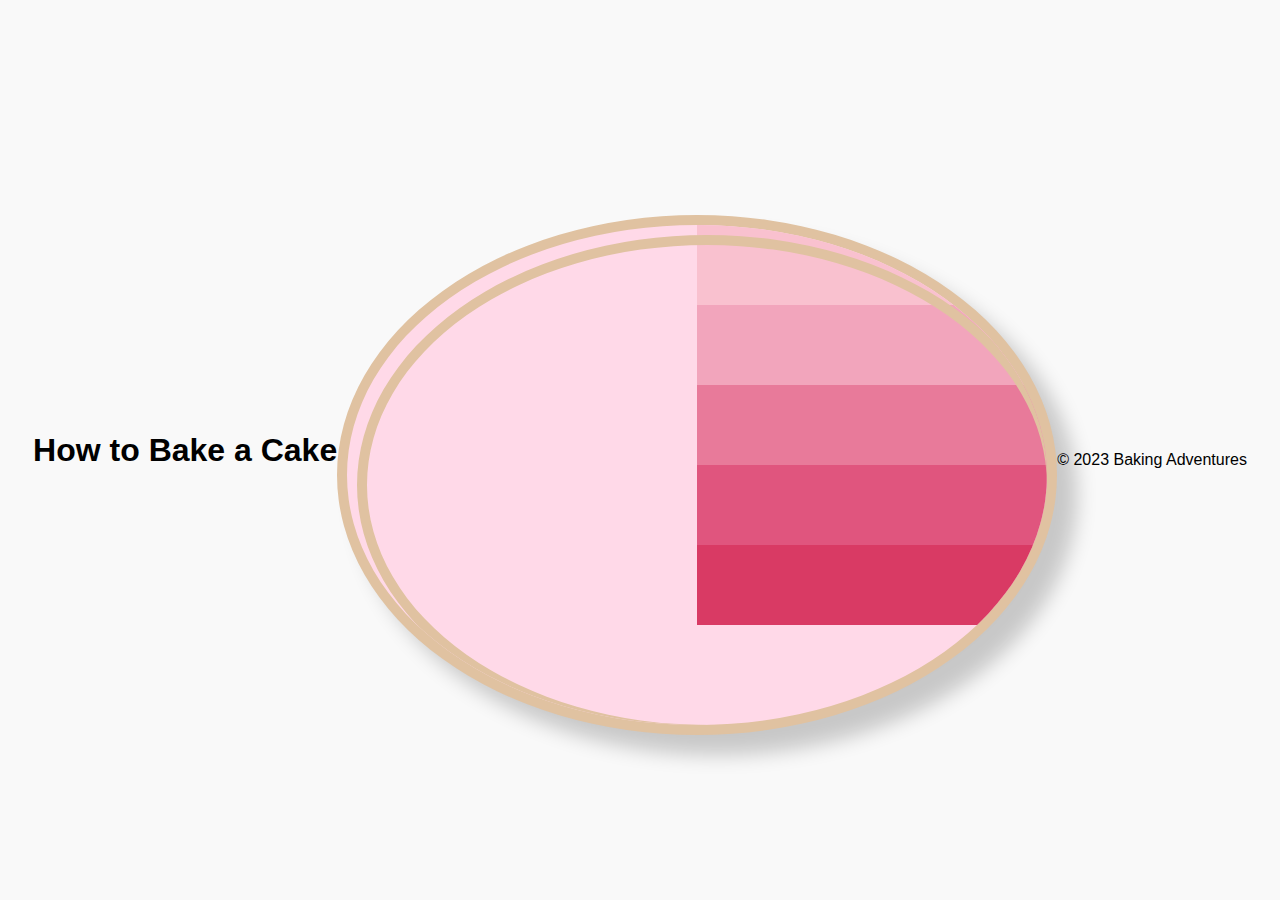
<file: index.html>
<!DOCTYPE html>
<html lang="en">

<head>
    <meta charset="UTF-8">
    <meta name="viewport" content="width=device-width, initial-scale=1.0">
    <title>How to Bake a Cake</title>
    <link rel="stylesheet" href="styles.css">
    <link href="https://fonts.googleapis.com/css2?family=Lobster&display=swap" rel="stylesheet">
</head>

<body>
    <header class="text-center">
        <h1 class="cute-font">How to Bake a Cake</h1>
    </header>

    <div class="cake-container text-center">
        <div class="cake">
            <a href="step1.html" class="layer layer1"></a>
            <a href="step2.html" class="layer layer2"></a>
            <a href="step3.html" class="layer layer3"></a>
            <a href="step4.html" class="layer layer4"></a>
            <a href="step5.html" class="layer layer5"></a>
            <div class="decorative-border"></div>
            <div class="cake-top">
                <div class="frosting">
                    <div class="sprinkles">
                        <div class="sprinkle"></div>
                        <div class="sprinkle"></div>
                        <div class="sprinkle"></div>
                        <div class="sprinkle"></div>
                        <div class="sprinkle"></div>
                        <div class="sprinkle"></div>
                        <div class="sprinkle"></div>
                        <div class="sprinkle"></div>
                    </div>
                </div>
                <div class="cherry"></div>
            </div>
        </div>
    </div>

    <footer class="text-center">
        <p>&copy; 2023 Baking Adventures</p>
    </footer>
</body>

</html>
</file>
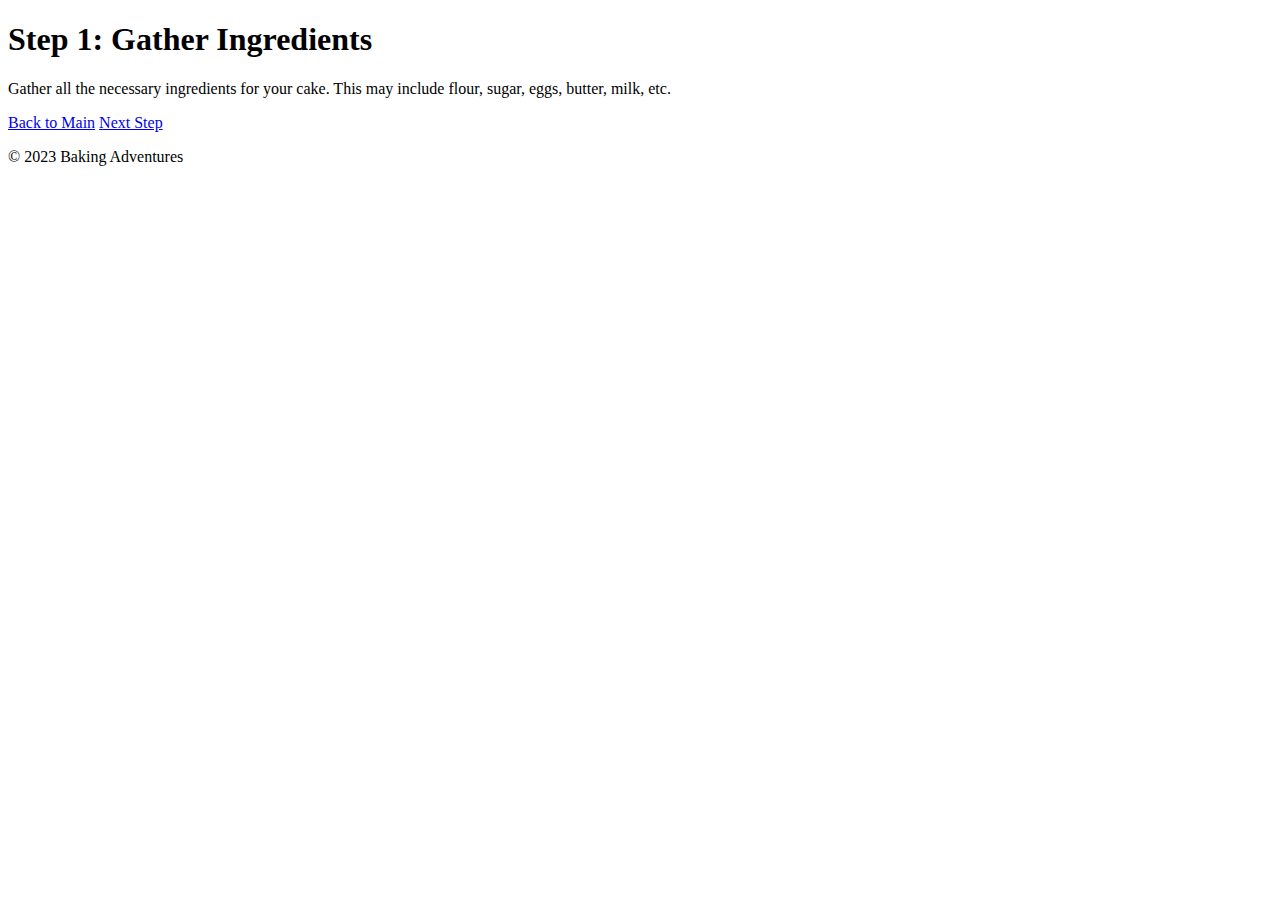
<file: step1.html>
<!DOCTYPE html>
<html lang="en">

<head>
    <meta charset="UTF-8">
    <meta name="viewport" content="width=device-width, initial-scale=1.0">
    <title>Step 1: Gather Ingredients</title>
    <link rel="stylesheet" href="step1.css">
</head>

<body>
    <header class="text-center">
        <h1 class="cute-font">Step 1: Gather Ingredients</h1>
    </header>

    <div class="paper">
        <p class="step-description">
            Gather all the necessary ingredients for your cake. This may include flour, sugar, eggs, butter, milk, etc.
        </p>
    </div>

    <div class="navigation">
        <a href="main.html" class="nav-button">Back to Main</a>
        <a href="step2.html" class="nav-button">Next Step</a>
    </div>

    <footer class="text-center">
        <p>&copy; 2023 Baking Adventures</p>
    </footer>
</body>

</html>
</file>
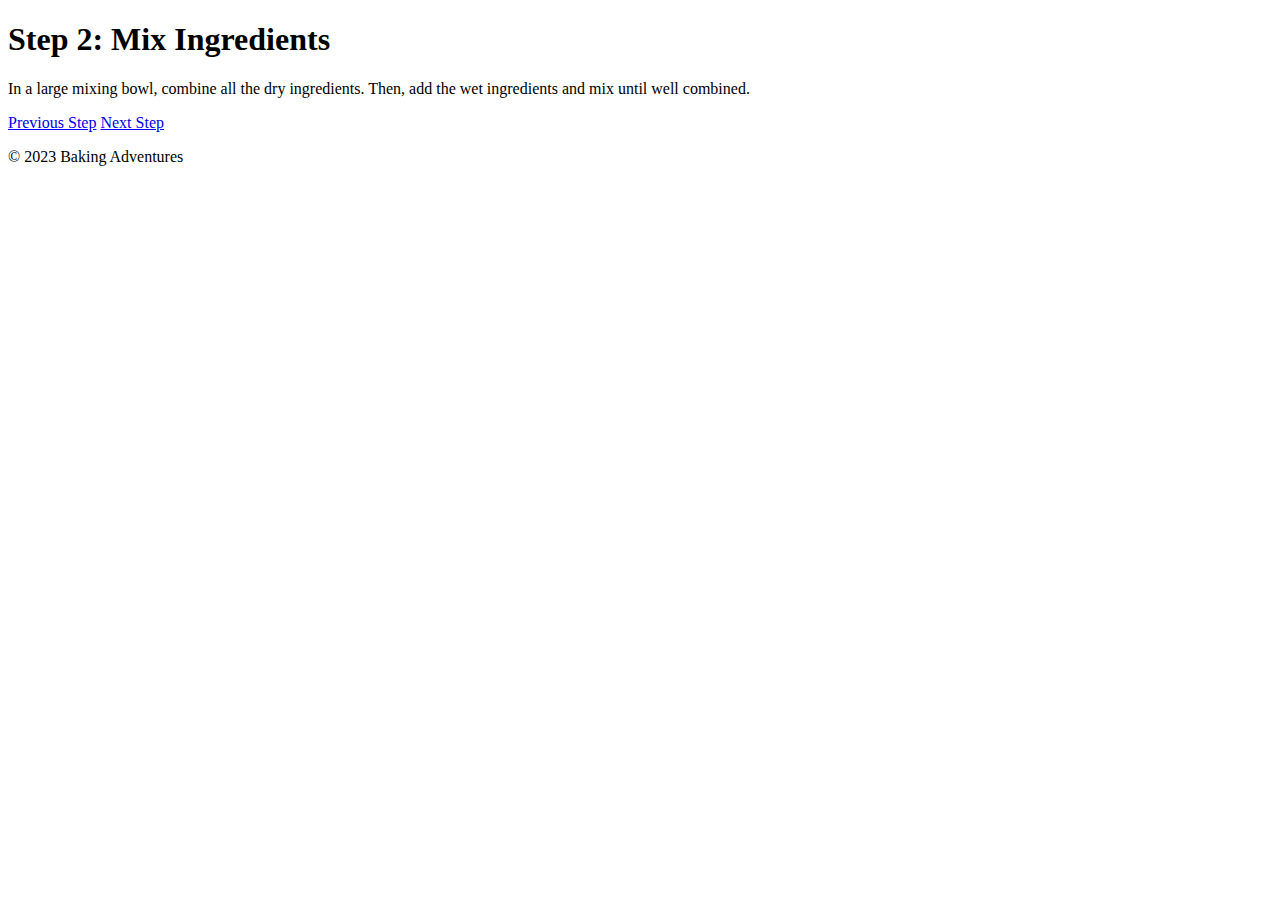
<file: step2.html>
<!DOCTYPE html>
<html lang="en">

<head>
    <meta charset="UTF-8">
    <meta name="viewport" content="width=device-width, initial-scale=1.0">
    <title>Step 2: Mix Ingredients</title>
    <link rel="stylesheet" href="step1.css">
</head>

<body>
    <header class="text-center">
        <h1 class="cute-font">Step 2: Mix Ingredients</h1>
    </header>

    <div class="paper">
        <p class="step-description">
            In a large mixing bowl, combine all the dry ingredients. Then, add the wet ingredients and mix until well combined.
        </p>
    </div>

    <div class="navigation">
        <a href="step1.html" class="nav-button">Previous Step</a>
        <a href="step3.html" class="nav-button">Next Step</a>
    </div>

    <footer class="text-center">
        <p>&copy; 2023 Baking Adventures</p>
    </footer>
</body>

</html>
</file>
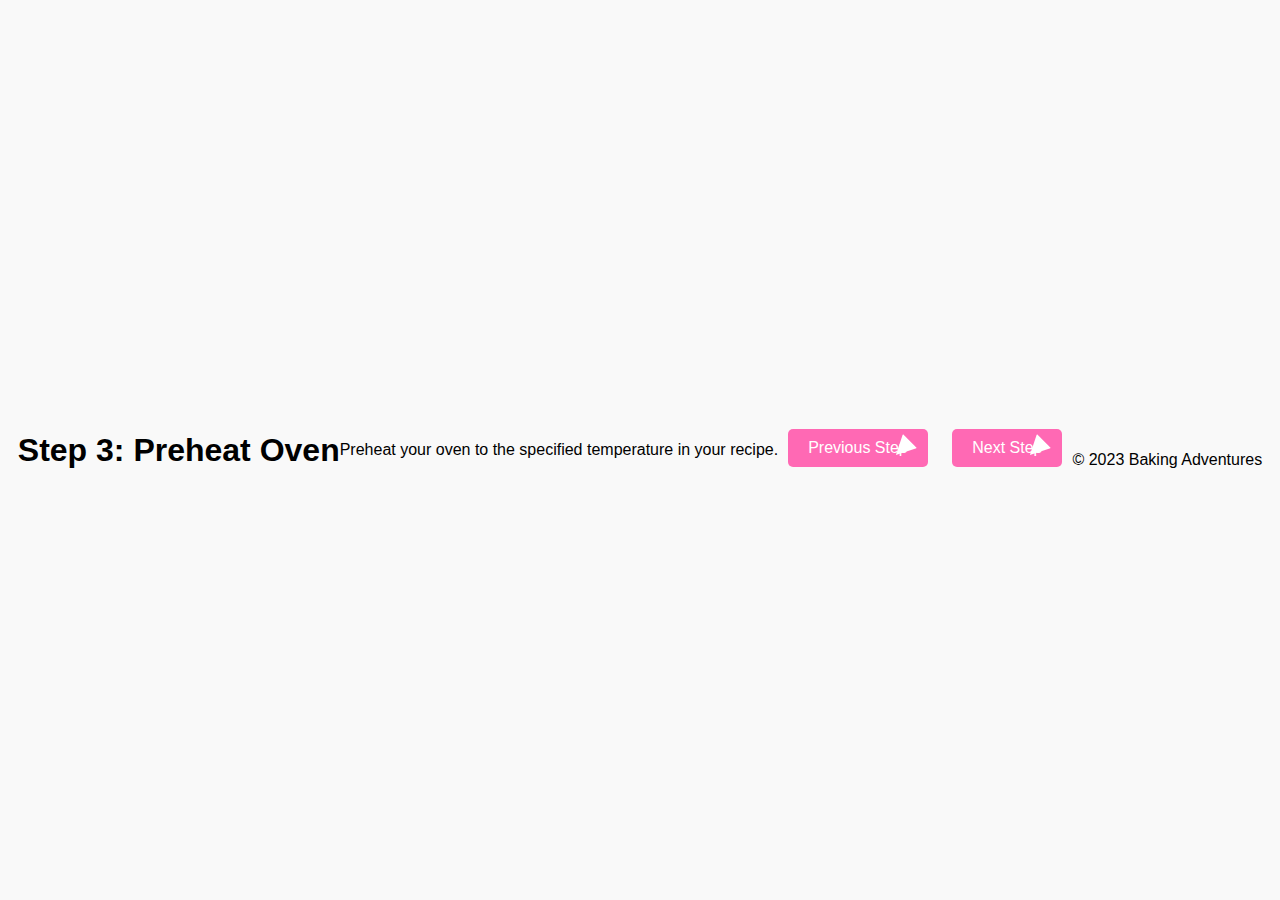
<file: step3.html>
<!DOCTYPE html>
<html lang="en">

<head>
    <meta charset="UTF-8">
    <meta name="viewport" content="width=device-width, initial-scale=1.0">
    <title>Step 3: Preheat Oven</title>
    <link rel="stylesheet" href="styles.css">
</head>

<body>
    <header class="text-center">
        <h1 class="cute-font">Step 3: Preheat Oven</h1>
    </header>

    <div class="paper">
        <p class="step-description">
            Preheat your oven to the specified temperature in your recipe.
        </p>
    </div>

    <div class="navigation">
        <a href="step2.html" class="nav-button">Previous Step</a>
        <a href="step4.html" class="nav-button">Next Step</a>
    </div>

    <footer class="text-center">
        <p>&copy; 2023 Baking Adventures</p>
    </footer>
</body>

</html>
</file>
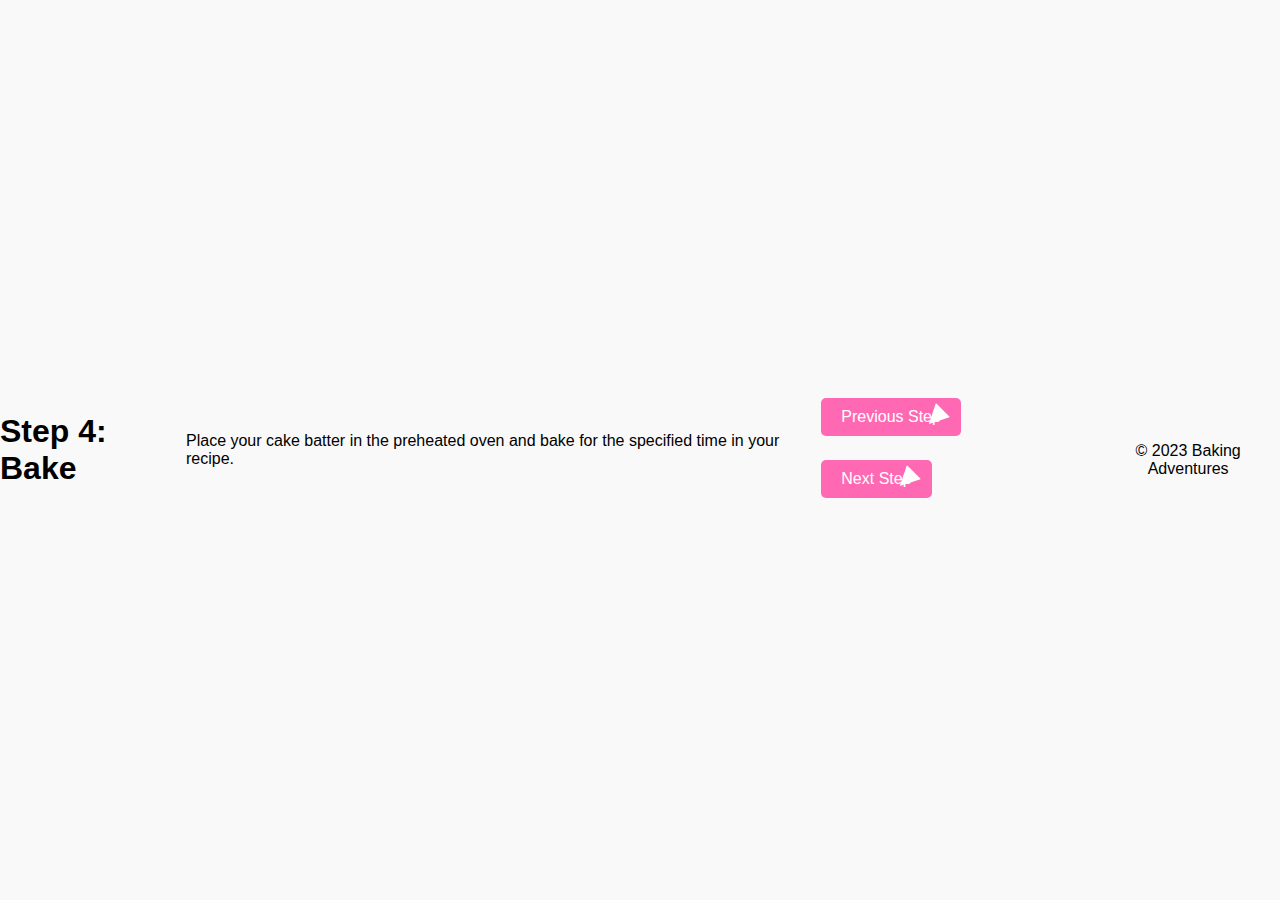
<file: step4.html>
<!DOCTYPE html>
<html lang="en">

<head>
    <meta charset="UTF-8">
    <meta name="viewport" content="width=device-width, initial-scale=1.0">
    <title>Step 4: Bake</title>
    <link rel="stylesheet" href="styles.css">
</head>

<body>
    <header class="text-center">
        <h1 class="cute-font">Step 4: Bake</h1>
    </header>

    <div class="paper">
        <p class="step-description">
            Place your cake batter in the preheated oven and bake for the specified time in your recipe.
        </p>
    </div>

    <div class="navigation">
        <a href="step3.html" class="nav-button">Previous Step</a>
        <a href="step5.html" class="nav-button">Next Step</a>
    </div>

    <footer class="text-center">
        <p>&copy; 2023 Baking Adventures</p>
    </footer>
</body>

</html>
</file>
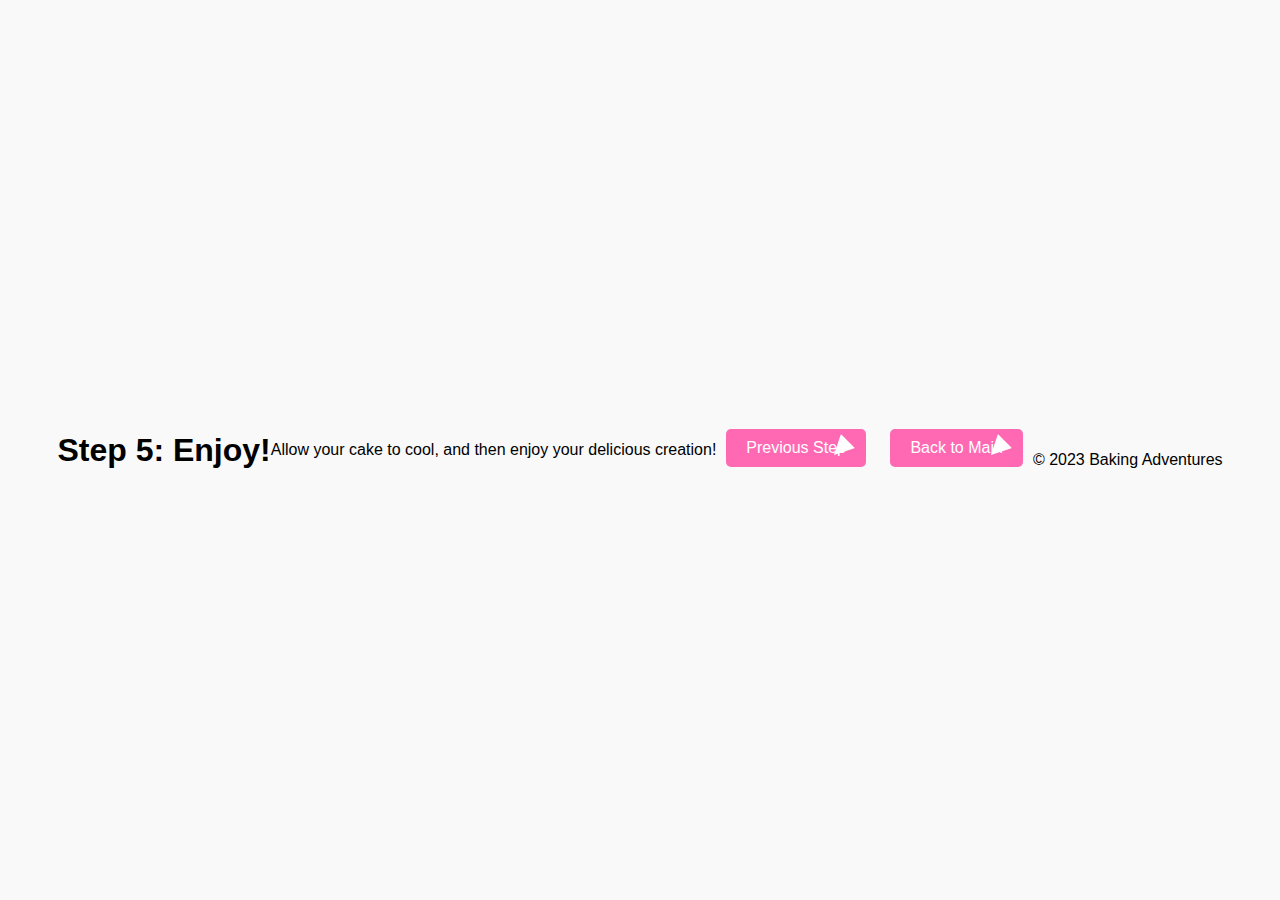
<file: step5.html>
<!DOCTYPE html>
<html lang="en">

<head>
    <meta charset="UTF-8">
    <meta name="viewport" content="width=device-width, initial-scale=1.0">
    <title>Step 5: Enjoy!</title>
    <link rel="stylesheet" href="styles.css">
</head>

<body>
    <header class="text-center">
        <h1 class="cute-font">Step 5: Enjoy!</h1>
    </header>

    <div class="paper">
        <p class="step-description">
            Allow your cake to cool, and then enjoy your delicious creation!
        </p>
    </div>

    <div class="navigation">
        <a href="step4.html" class="nav-button">Previous Step</a>
        <a href="main.html" class="nav-button">Back to Main</a>
    </div>

    <footer class="text-center">
        <p>&copy; 2023 Baking Adventures</p>
    </footer>
</body>

</html>
</file>
<file: styles.css>
body {
    font-family: 'Arial', sans-serif;
    margin: 0;
    display: flex;
    justify-content: center;
    align-items: center;
    height: 100vh;
    background-color: #f9f9f9;
}

.cake-container {
    text-align: center;
    margin-top: 50px;
}

.cake {
    width: 700px; /* Wider width */
    height: 500px; /* Reduced height */
    background-color: #ffd9e8;
    border-radius: 50%;
    position: relative;
    overflow: hidden;
    margin: 0 auto;
    box-shadow: 20px 20px 20px rgba(0, 0, 0, 0.2); /* Added 3D effect */
    border: 10px solid #e0c2a1;
}

.layer {
    position: absolute;
    width: 100%;
    height: 16%;
    transition: transform 0.3s ease;
}

.layer1 { top: 0; background-color: #f9c1cf; }
.layer2 { top: 16%; background-color: #f2a5bc; }
.layer3 { top: 32%; background-color: #e87a9a; }
.layer4 { top: 48%; background-color: #e0557e; }
.layer5 { top: 64%; background-color: #d93a64; }

.decorative-border {
    position: absolute;
    width: calc(100% - 20px);
    height: calc(100% - 20px);
    border: 10px solid #e0c2a1;
    top: 10px;
    left: 10px;
    border-radius: 50%;
}

.cake-top {
    position: absolute;
    width: 100%;
    height: 16%;
    top: -16%;
}

.frosting {
    background-color: #ff69b4;
    height: 30%;
    width: 100%;
    border-radius: 50%;
    position: relative;
    overflow: hidden;
}

.sprinkles {
    position: absolute;
    width: 100%;
    height: 100%;
}

.sprinkle {
    position: absolute;
    width: 5px;
    height: 5px;
    background-color: #ffcc00;
    border-radius: 50%;
}

.sprinkle:nth-child(1) { top: 20%; left: 20%; }
.sprinkle:nth-child(2) { top: 40%; left: 60%; }
.sprinkle:nth-child(3) { top: 60%; left: 40%; }
.sprinkle:nth-child(4) { top: 80%; left: 80%; }
.sprinkle:nth-child(5) { top: 20%; left: 80%; }
.sprinkle:nth-child(6) { top: 40%; left: 20%; }
.sprinkle:nth-child(7) { top: 60%; left: 80%; }
.sprinkle:nth-child(8) { top: 80%; left: 20%; }

.cherry {
    background-color: #ff0000;
    width: 20px;
    height: 20px;
    border-radius: 50%;
    position: absolute;
    top: 10%;
    left: 45%;
}

.nav-button {
    display: inline-block;
    margin: 10px;
    padding: 10px 20px;
    background-color: #ff69b4;
    color: #fff;
    font-size: 16px;
    text-decoration: none;
    border: none;
    border-radius: 5px;
    cursor: pointer;
    transition: background-color 0.3s;
    position: relative;
    overflow: hidden;
}

.nav-button:before {
    content: "";
    position: absolute;
    width: 100%;
    height: 100%;
    background: #e55d91;
    top: 0;
    left: -100%;
    z-index: -1;
    transition: all 0.3s ease-in-out;
}

.nav-button:hover:before {
    left: 0;
}

.nav-button span {
    position: relative;
    z-index: 1;
}

.nav-button::after {
    content: "";
    position: absolute;
    width: 20px;
    height: 20px;
    background: #fff;
    top: 50%;
    right: 15px;
    transform: translateY(-50%) rotate(45deg);
    clip-path: polygon(0 0, 100% 0, 50% 100%);
}

.nav-button:hover::after {
    background: #e55d91;
}

footer {
    text-align: center;
    margin-top: 20px;
}
</file>
<file: step1.css>
/* Add this CSS for Step 1 */

.step1 .paper {
    background: #fff;
    padding: 20px;
    max-width: 600px;
    margin: 0 auto;
    border: 2px solid #ccc;
    border-radius: 10px;
    margin-top: 20px;
    position: relative;
    box-shadow: 0 2px 4px rgba(0, 0, 0, 0.1);
}

.step1 .note-header {
    text-align: center;
    font-size: 24px;
    margin-bottom: 10px;
    color: #ff69b4;
}

.step1 .note-description {
    font-size: 18px;
    line-height: 1.6;
    color: #333;
}

.step1 .note-decoration {
    position: absolute;
    top: -5px;
    left: -5px;
    width: calc(100% + 10px);
    height: calc(100% + 10px);
    border: 5px solid #ff69b4;
    border-radius: 15px;
    z-index: -1;
}

.step1 .nav-button-container {
    text-align: center;
}

.step1 .nav-button {
    display: inline-block;
    margin: 10px;
    padding: 10px 20px;
    background-color: #ff69b4;
    color: #fff;
    font-size: 16px;
    text-decoration: none;
    border: none;
    border-radius: 5px;
    cursor: pointer;
    transition: background-color 0.3s;
    position: relative;
    overflow: hidden;
}

.step1 .nav-button:before {
    content: "";
    position: absolute;
    width: 100%;
    height: 100%;
    background: #e55d91;
    top: 0;
    left: -100%;
    z-index: -1;
    transition: all 0.3s ease-in-out;
}

.step1 .nav-button:hover:before {
    left: 0;
}

.step1 .nav-button span {
    position: relative;
    z-index: 1;
}

.step1 .nav-button::after {
    content: "";
    position: absolute;
    width: 20px;
    height: 20px;
    background: #fff;
    top: 50%;
    right: 15px;
    transform: translateY(-50%) rotate(45deg);
    clip-path: polygon(0 0, 100% 0, 50% 100%);
}

.step1 .nav-button:hover::after {
    background: #e55d91;
}
</file>
